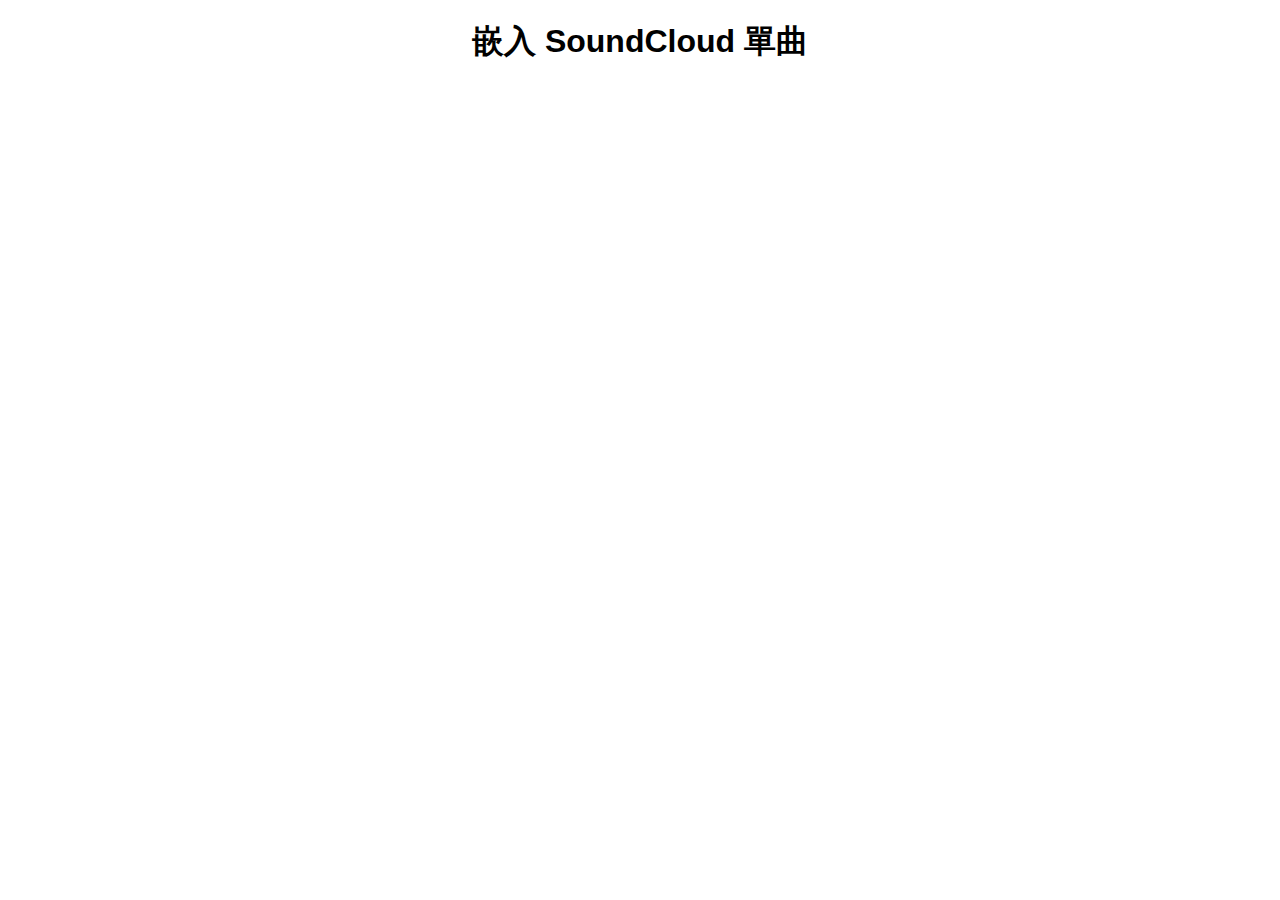
<file: info.html>
<!DOCTYPE html>
<html lang="en">
<head>
    <meta charset="UTF-8">
    <meta name="viewport" content="width=device-width, initial-scale=1.0">
    <title>嵌入 SoundCloud 歌曲</title>
    <style>
        body {
            font-family: Arial, sans-serif;
            text-align: center;
            margin: 0;
            padding: 0;
        }
        h1 {
            margin: 20px;
        }
        iframe {
            border: none;
            width: 100%;
            max-width: 500px;
            height: 166px; /* 嵌入程式碼生成器的高度設置 */
        }
    </style>
</head>
<body>
    <h1>嵌入 SoundCloud 單曲</h1>
    <!-- 嵌入程式碼 -->
    <iframe   
    scrolling="no" 
        frameborder="no" 
        allow="autoplay" 
        src=https://w.soundcloud.com/player/?url=https%3A//api.soundcloud.com/tracks/1986416499&color=%233c2c2c&auto_play=false&hide_related=false&show_comments=true&show_user=true&show_reposts=false&show_teaser=true>
       </iframe>
</body>
</html>
</file>
